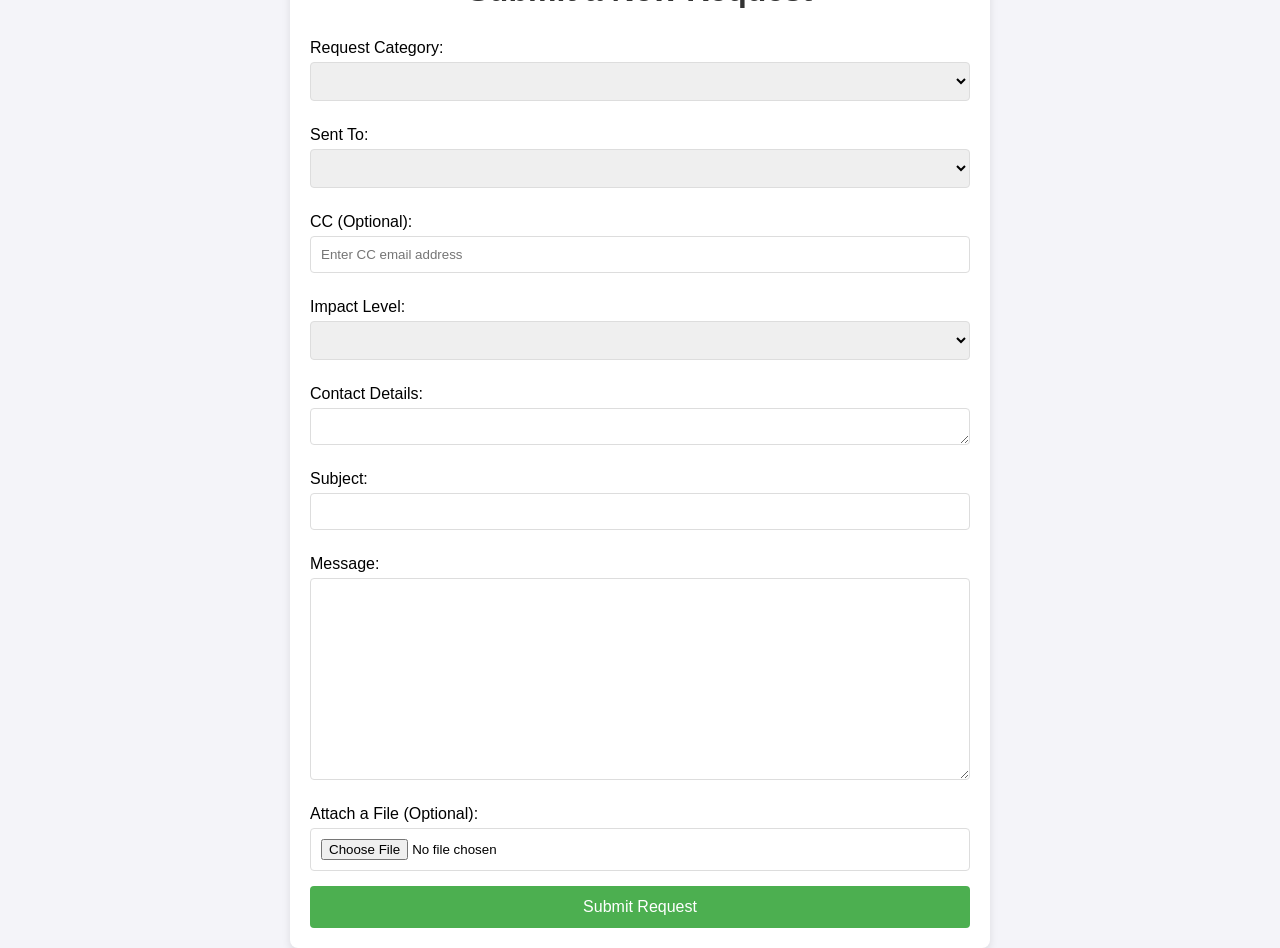
<file: index.html>
<!DOCTYPE html>
<html lang="en">
<head>
    <meta charset="UTF-8">
    <meta name="viewport" content="width=device-width, initial-scale=1.0">
    <title>Submit a New Request</title>
    <link rel="stylesheet" href="style.css">
</head>
<body>
    <div class="container">
        <h1>Submit a New Request</h1>
        <form id="requestForm">
            <!-- Request Category -->
            <label for="requestCategory">Request Category:</label>
            <select id="requestCategory" name="requestCategory" required>
                <option value=""></option>
                <option value="technical">Product & Pricing</option>
                <option value="billing">Billing Inquiry</option>
                <option value="general">General Inquiry</option>
                <option value="general">Request for Access</option>
            </select>

            <!-- Sent To -->
            <label for="sentTo">Sent To:</label>
            <select id="sentTo" name="sentTo" required>
                <option value=""></option>
                <option value="support">Master Data Team</option>
                <option value="sales">Orders Team</option>
                <option value="admin">Inventory Team</option>
            </select>

            <!-- CC (Optional) -->
            <label for="cc">CC (Optional):</label>
            <input type="text" id="cc" name="cc" placeholder="Enter CC email address">

            <!-- Impact Level -->
            <label for="impactLevel">Impact Level:</label>
            <select id="impactLevel" name="impactLevel" required>
                <option value=""></option>
                <option value="low">Low</option>
                <option value="medium">Medium</option>
                <option value="high">High</option>
            </select>

            <!-- Contact Details (Text box) -->
            <label for="contactDetails">Contact Details:</label>
            <textarea id="contactDetails" name="contactDetails" rows="1" required></textarea>

            <!-- Subject -->
            <label for="subject">Subject:</label>
            <input type="text" id="subject" name="subject" required>

            <!-- Message -->
            <label for="message">Message:</label>
            <textarea id="message" name="message" rows="12" required></textarea>

            <!-- Attach a File -->
            <label for="attachment">Attach a File (Optional):</label>
            <input type="file" id="attachment" name="attachment">

            <!-- Submit Button -->
            <button type="submit" class="submit-btn">Submit Request</button>
        </form>

        <div id="confirmationMessage" class="confirmation-message" style="display: none;">
            <p>Thank you for your request! We will get back to you shortly.</p>
        </div>
    </div>

    <script src="script.js"></script>
</body>
</html>
</file>
<file: style.css>
* {
    margin: 0;
    padding: 0;
    box-sizing: border-box;
}

body {
    font-family: Arial, sans-serif;
    background-color: #f4f4f9;
    display: flex;
    justify-content: center;
    align-items: center;
    height: 100vh;
}

.container {
    background-color: #ffffff;
    box-shadow: 0 4px 8px rgba(0, 0, 0, 0.1);
    padding: 20px;
    width: 100%;
    max-width: 700px;
    border-radius: 8px;
}

h1 {
    text-align: center;
    color: #333;
    margin-bottom: 20px;
}

form {
    display: flex;
    flex-direction: column;
}

label {
    font-weight: lighter;
    margin: 10px 0 5px;
}

input, textarea, select {
    padding: 10px;
    border: 1px solid #ddd;
    border-radius: 4px;
    margin-bottom: 15px;
}

textarea {
    resize: vertical;
}

.submit-btn {
    padding: 12px 20px;
    background-color: #4CAF50;
    color: white;
    border: none;
    border-radius: 4px;
    cursor: pointer;
    font-size: 16px;
}

.submit-btn:hover {
    background-color: #45a049;
}

.confirmation-message {
    background-color: #e9ffe9;
    padding: 20px;
    border: 1px solid #b7f7b7;
    border-radius: 4px;
    margin-top: 20px;
    text-align: center;
    color: #2d7d2d;
}
</file>
